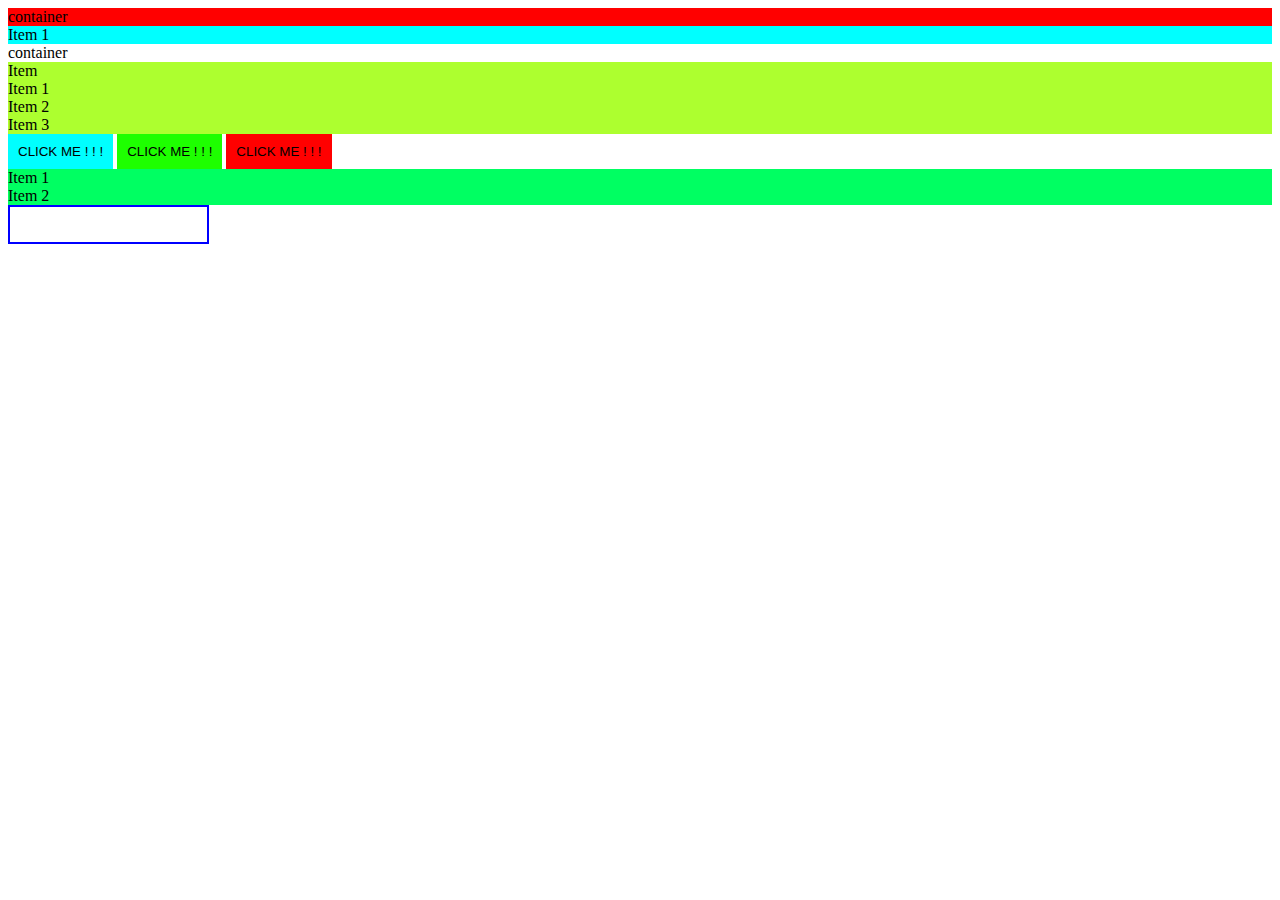
<file: test3.html>
<!DOCTYPE html>
<html lang="en">
<head>
    <meta charset="UTF-8">
    <meta name="viewport" content="width=device-width, initial-scale=1.0">
    <title>Document</title>
    <style>
        .container {
            background-color: red;
        }
        .container .item {
            background-color: aqua;
        }
        .main-container .item {
            background-color: greenyellow;
        }
        .button {
            background-color: aqua;
            border: 0;
            padding: 10px;
        }
        .button.active {
            background-color: rgb(30, 255, 0);
        }
        .button.danger {
            background-color: red;
        }
        .item1 , .item2 {
            background-color: rgb(0, 255, 98);
        }
        input[type="text"] {
            border: 2px solid blue;
            padding: 10px;
        }
    </style>
</head>
<body>
    <!--1. item เป็นลูกค้าของ container-->
    <div class="container">
        container
        <div class="item">
            Item 1
        </div>
        
    </div>
    <!--2. item เป็นลูกของ container แค่ชั้นเดียว-->
    <div class="main-container">
        container
        <div class="item">
            Item
            <div class="item">
                Item 1
            </div>
            <div class="item">
                Item 2
            <div class="item">
                Item 3
            </div>
        </div>
    </div>

    <!--3.มี class ติดกัน-->
    <button class="button">CLICK ME ! ! !</button>
    <button class="button active">CLICK ME ! ! !</button>
    <button class="button danger">CLICK ME ! ! !</button>

    <!--4. เหมือนกัน-->
    <div class="item1">Item 1</div>
    <div class="item2">Item 2</div>
    <!--5. attribute selector-->
    <input type="text" name="firstname">
</body>
</html>
</file>
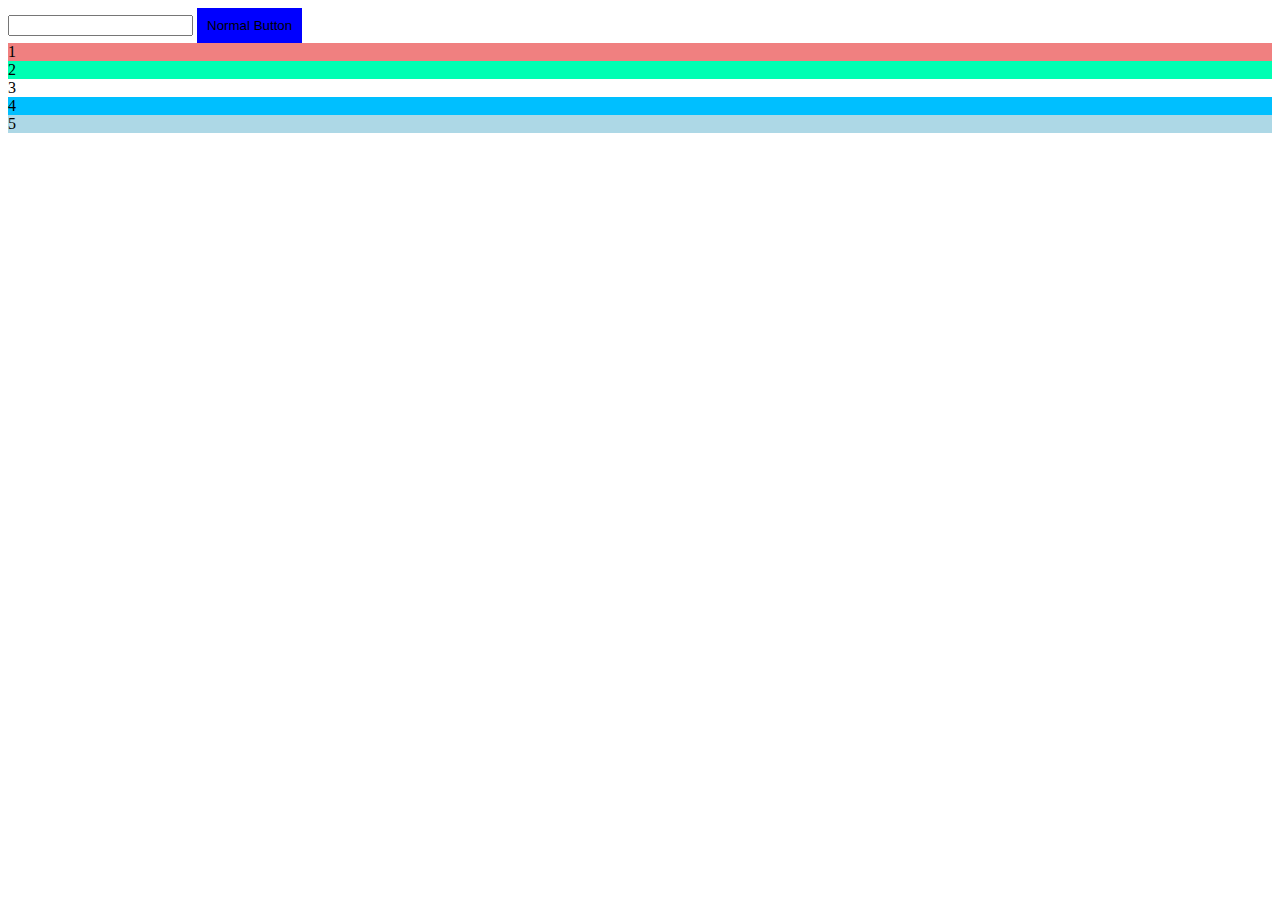
<file: test4.html>
<!DOCTYPE html>
<html lang="en">
<head>
    <meta charset="UTF-8">
    <meta name="viewport" content="width=<device-width>, initial-scale=1.0">
    <title>Document</title>
    <style>
        .button {
            background-color: blue;
            border: 0px;
            padding: 10px;
        }
        .button:hover {
            background-color: green;
        }
        .button:active {
            background-color: red;
        }
        input:focus {
            background-color: lightsalmon;
        }
        .container .item:first-child {
            background-color: lightcoral;
        }
        .container .item:last-child {
            background-color: lightblue;
        }
        .container .item:nth-child(2) {
            background-color: rgb(0, 255, 179);
        }
        .container .item:nth-child(4) {
            background-color: rgb(0, 191, 255);
        }

    </style>
</head>
<body>
    <!--:hover = วาง :active = คลิ๊ก :focus = โฟกัส -->
    <input type="text">
    <button class="button">Normal Button</button>
    
    <div class="container">
        <div class="item">1</div>
        <div class="item">2</div>
        <div class="item">3</div>
        <div class="item">4</div>
        <div class="item">5</div>
    </div>
</body>
</html>
</file>
